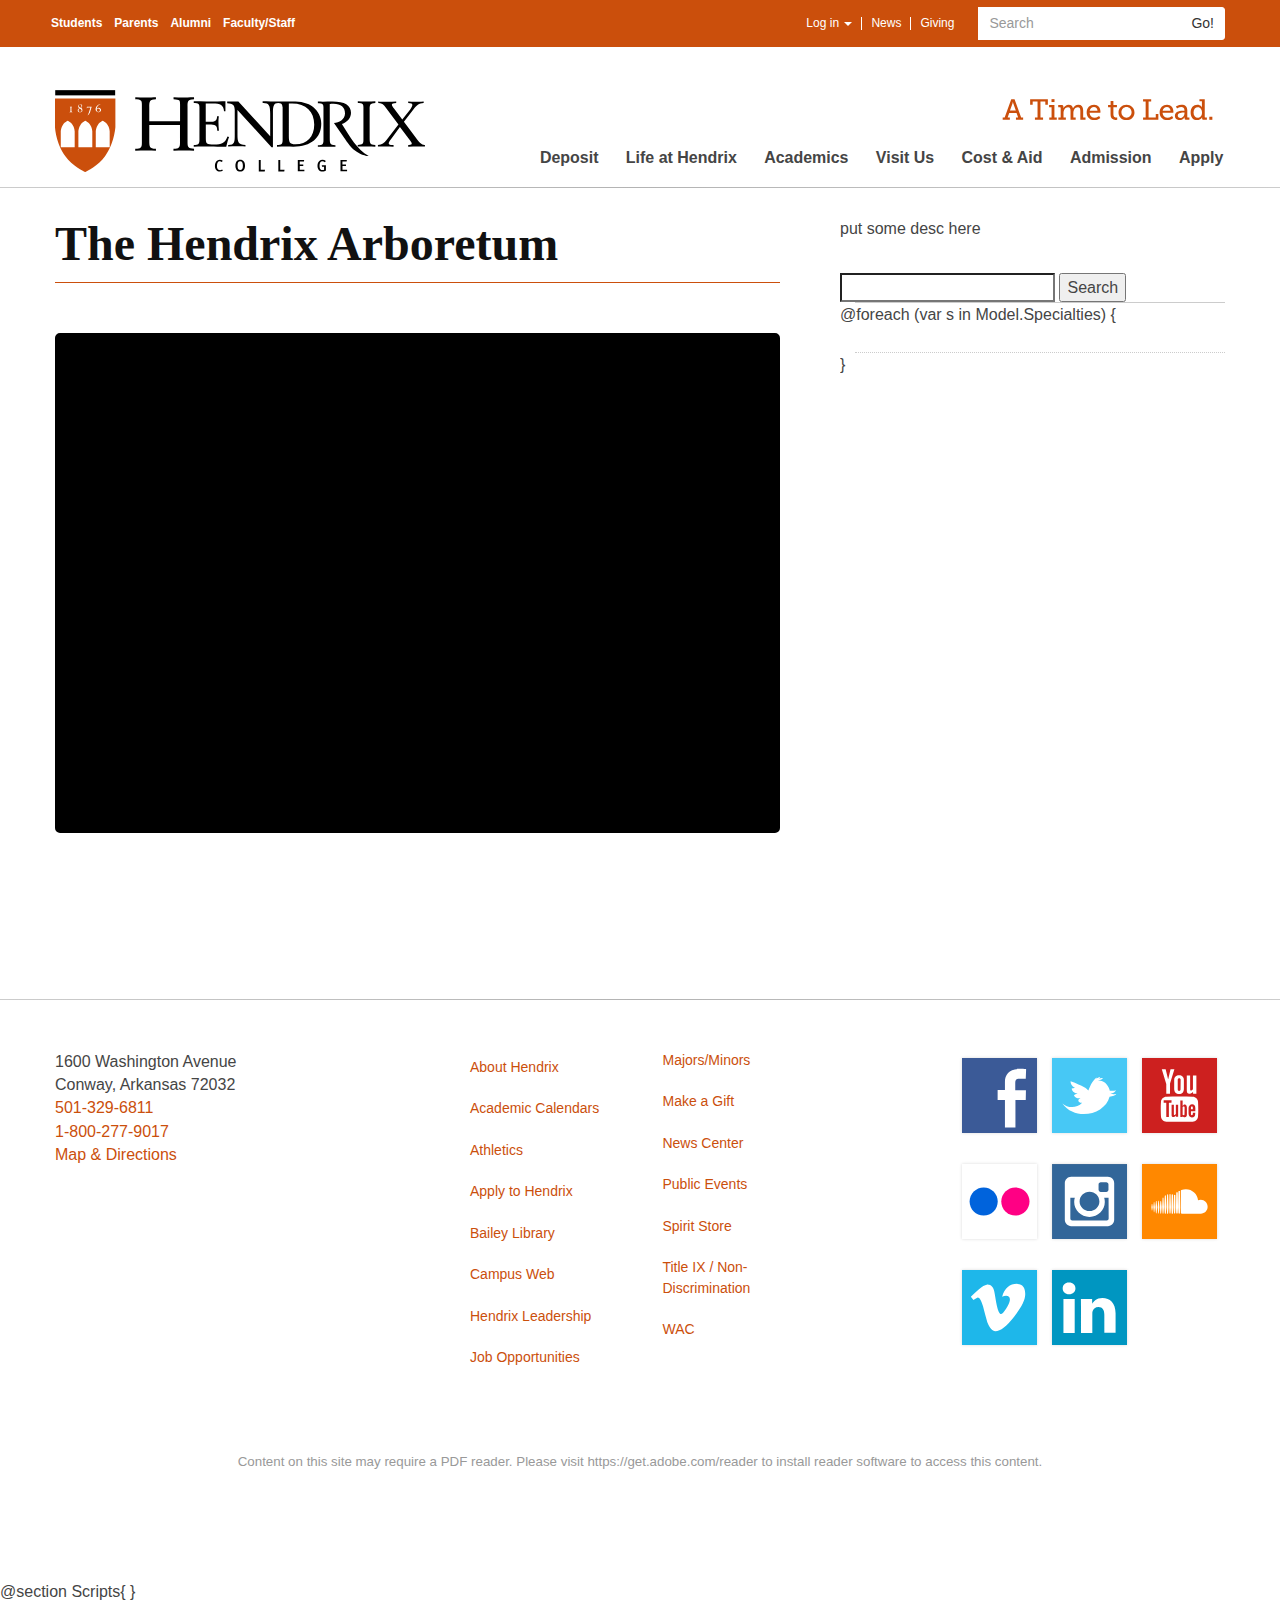
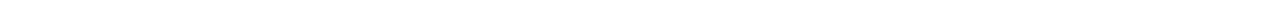
<file: New/The Hendrix College Campus Arboretum _ Hendrix College.html>
<!DOCTYPE HTML>

<html lang="en">
<head>
    <meta http-equiv="Content-Type" content="text/html; charset=UTF-8">
    <meta http-equiv="X-UA-Compatible" content="IE=edge">
    <meta name="viewport" content="width=device-width, initial-scale=1">
    <meta name="theme-color" content="#f5822a">
    <meta property="og:title" content="The Hendrix College Campus Arboretum">
    <meta property="og:type" content="article">
    <meta property="og:image" content="https://www.hendrix.edu/content2/images/altusbell.jpg">
    <meta property="og:site_name" content="Hendrix College">
    <meta property="og:description" content="&quot;Consistent with its community orientation and the educational goals of Hendrix College, the development of the campus arboretum was intended to provide an educational center for not only Hendrix College, but for the other colleges, public schools, and the general public in the Central Arkansas area, as well as for ">
    <meta property="fb:admins" content="57301304">
    <meta property="fb:app_id" content="160383297496277">
    <link rel="stylesheet" type="text/css" href="./The%20Hendrix%20College%20Campus%20Arboretum%20_%20Hendrix%20College_files/ektron.stylesheet.ashx">
    <link href="./The%20Hendrix%20College%20Campus%20Arboretum%20_%20Hendrix%20College_files/css" rel="stylesheet" type="text/css">
    <link href="./The%20Hendrix%20College%20Campus%20Arboretum%20_%20Hendrix%20College_files/css(1)" rel="stylesheet" type="text/css">
    <link href="./The%20Hendrix%20College%20Campus%20Arboretum%20_%20Hendrix%20College_files/style3.css" rel="stylesheet">
    <link href="./The%20Hendrix%20College%20Campus%20Arboretum%20_%20Hendrix%20College_files/e.min.css" rel="stylesheet">
    <link href="./The%20Hendrix%20College%20Campus%20Arboretum%20_%20Hendrix%20College_files/font-awesome.min.css" rel="stylesheet">

    <title>	The Hendrix College Campus Arboretum | Hendrix College </title>
</head>

<body id="ctl00_ctl00_UiMasterBody" style="zoom: 1;">
    <noscript>
        <iframe src="https://www.googletagmanager.com/ns.html?id=GTM-KWBMBP"
                height="0" width="0" style="display: none; visibility: hidden"></iframe>
    </noscript>

    <a id="pageTop"></a>
    <form method="post" id="aspnetForm">
        <div class="aspNetHidden">
            <input type="hidden" name="ctl00_ctl00_BodyContent_ScriptManager1_HiddenField" id="ctl00_ctl00_BodyContent_ScriptManager1_HiddenField" value="">
            <input type="hidden" name="__EVENTTARGET" id="__EVENTTARGET" value="">
            <input type="hidden" name="__EVENTARGUMENT" id="__EVENTARGUMENT" value="">
            <input type="hidden" name="EktronClientManager" id="EktronClientManager" value="-1759591071,-1228755533,-569449246,-1939951303,-1080527330,-1687560804,-1388997516,2009761168,27274999,1979897163,-422906301,-1818005853,561009152,1762586108,1881432062,1080084488,-1562465382,1338359439">
            <input type="hidden" name="__VIEWSTATE" id="__VIEWSTATE" value="/[base64]/[base64]/[base64]/[base64]/[base64]/aWQ9NDExMTgnIHRhcmdldD0nX3NlbGYnNSBocmVmPScvYmlvbG9neS9iaW9sb2d5LmFzcHg/[base64]/aWQ9NDExMjInIHRhcmdldD0nX3NlbGYnNSBocmVmPScvYmlvbG9neS9iaW9sb2d5LmFzcHg/[base64]/[base64]/[base64]/Mbu+uL4puoOKyF5wjv+1Nm7lxENz/0Zq">
        </div>
        <div class="aspNetHidden">
            <input type="hidden" name="__VIEWSTATEGENERATOR" id="__VIEWSTATEGENERATOR" value="DAD9D2DC">
            <input type="hidden" name="__EVENTVALIDATION" id="__EVENTVALIDATION" value="/wEdAAhUpCAojjXyP4crN4pDp/j4OPwv0r2EVKhQL+dIIAsHledGD3XXkoTPyHIwDAkOPGfOYqz6FOsf10LkzodAGONh9oVF+wgLU0O8ofB7aF1OmMwupEgpHdWhSzaJNCqD88lQSWzYY8BEOHP4AO7Gr7vChkQzObMggMLFjT+OCxlZeXQ8YRou52Pr3Gag55dYWDdJ+VFwFYJQ+xwPPaGJ9hAx">
        </div>
        <header class="globalHeader-mobile">
            <nav class="smallGlobalNav-menuContainer" style="display: none;">
                <div class="smallGlobalNav-menuInnerContainer">
                    <div class="mobileSearchBar">
                        <div id="ctl00_ctl00_GlobalNav2015_UiMobileSearchPanel" onkeypress="javascript:return WebForm_FireDefaultButton(event, &#,39);ctl00_ctl00_GlobalNav2015_UiMobileSearch&#39;)">

                            <div class="nav-search" role="search">
                                <div class="input-group">
                                    <label style="display: none" for="ctl00_ctl00_GlobalNav2015_UiMobileSearchText">Search</label>
                                    <input name="ctl00$ctl00$GlobalNav2015$UiMobileSearchText" id="ctl00_ctl00_GlobalNav2015_UiMobileSearchText" type="text" class="form-control input-sm" placeholder="Search">
                                    <span class="input-group-btn">
                                        <input type="submit" name="ctl00$ctl00$GlobalNav2015$UiMobileSearch" value="Go!" id="ctl00_ctl00_GlobalNav2015_UiMobileSearch" class="btn btn-default btn-sm">
                                    </span>
                                </div>
                            </div>

                        </div>
                    </div>
                    <ul class="nav mobileGlobalNav">

                        <li><a href="https://www.hendrix.edu/enroll">Deposit</a> </li>

                        <li><a href="https://www.hendrix.edu/lifeathendrix/">Life at Hendrix</a> </li>

                        <li><a href="https://www.hendrix.edu/academics/">Academics</a> </li>

                        <li><a href="https://www.hendrix.edu/visit/">Visit Us</a> </li>

                        <li><a href="https://www.hendrix.edu/financialaid/">Cost &amp; Aid</a> </li>

                        <li><a href="https://www.hendrix.edu/admission/">Admission</a> </li>

                        <li><a href="https://www.hendrix.edu/apply">Apply</a> </li>

                    </ul>
                    <div class="mobileResourceBar">
                        <ul class="nav nav-audience">

                            <li><a href="https://www.hendrix.edu/currentstudents/">Students</a> </li>

                            <li><a href="https://www.hendrix.edu/parents/">Parents</a> </li>

                            <li><a href="https://www.hendrix.edu/alumni/">Alumni</a> </li>

                            <li><a href="https://www.hendrix.edu/facultystaff/">Faculty/Staff</a> </li>

                        </ul>
                        <ul class="nav nav-resources">
                            <li class="dropdown">

                                <a href="https://www.hendrix.edu/biology/biology.aspx?id=3645#" class="dropdown-toggle" data-toggle="dropdown" role="button" aria-haspopup="true" aria-expanded="false">Log in <span class="caret"></span></a>
                                <ul class="dropdown-menu">
                                    <li>
                                        <a id="ctl00_ctl00_GlobalNav2015_LinkButton2" href="javascript:__doPostBack(&#39;ctl00$ctl00$GlobalNav2015$LinkButton2&#39;,&#39;&#39;)"><i class="fa fa-sign-in fa-fw"></i>&nbsp;Log in</a>
                                    </li>
                                    <li role="separator" class="divider"></li>
                                    <li><a href="https://www.hendrix.edu/CampusWeb"><i class="fa fa-university fa-fw"></i>&nbsp;My CampusWeb</a></li>
                                    <li><a href="https://outlook.office365.com/" target="_blank"><i class="fa fa-envelope-o fa-fw"></i>&nbsp;WebMail</a></li>
                                </ul>

                            </li>
                            <li><a href="https://www.hendrix.edu/news">News</a></li>
                            <li><a href="https://www.hendrix.edu/giving">Giving</a></li>
                        </ul>
                    </div>
                </div>
            </nav>
            <nav class="smallGlobalNav">
                <div class="smallGlobalNav-content">
                    <div class="smallGlobalNav-logoLink">
                        <a href="https://www.hendrix.edu/">
                            <img src="./The%20Hendrix%20College%20Campus%20Arboretum%20_%20Hendrix%20College_files/hendrixLogo_bob.svg" class="logo" alt="Hendrix College logo">
                        </a>
                    </div>
                    <div class="smallGlobalNav-menuLink">
                        <span>Menu</span>
                    </div>
                </div>
            </nav>
        </header>
        <header class="globalHeader">
            <nav class="navbar navbar-default" id="internalNav">
                <div class="container">
                    <ul class="nav navbar-nav nav-audience">

                        <li><a href="https://www.hendrix.edu/currentstudents/">Students</a> </li>

                        <li><a href="https://www.hendrix.edu/parents/">Parents</a> </li>

                        <li><a href="https://www.hendrix.edu/alumni/">Alumni</a> </li>

                        <li><a href="https://www.hendrix.edu/facultystaff/">Faculty/Staff</a> </li>

                    </ul>
                    <div class="navbar-form navbar-right nav-search" role="search">
                        <div id="ctl00_ctl00_GlobalNav2015_UiDesktopSearchPanel" onkeypress="javascript: return WebForm_FireDefaultButton(event, &#, 39); ctl00_ctl00_GlobalNav2015_UiDesktopSearch &#;39;)">

                            <div class="input-group">
                                <label style="display: none" for="ctl00_ctl00_GlobalNav2015_UiDesktopSearchText">Search</label>
                                <input name="ctl00$ctl00$GlobalNav2015$UiDesktopSearchText" id="ctl00_ctl00_GlobalNav2015_UiDesktopSearchText" type="text" class="form-control input-sm" placeholder="Search">
                                <span class="input-group-btn">
                                    <input type="submit" name="ctl00$ctl00$GlobalNav2015$UiDesktopSearch" value="Go!" id="ctl00_ctl00_GlobalNav2015_UiDesktopSearch" class="btn btn-default btn-sm">
                                </span>
                            </div>
                        </div>
                    </div>
                    <ul class="nav navbar-nav navbar-right nav-resources">
                        <li class="dropdown">

                            <a href="https://www.hendrix.edu/biology/biology.aspx?id=3645#" class="dropdown-toggle" data-toggle="dropdown" role="button" aria-haspopup="true" aria-expanded="false">Log in <span class="caret"></span></a>
                            <ul class="dropdown-menu dropdown-menu-left">
                                <li>
                                    <a id="ctl00_ctl00_GlobalNav2015_UiLogin" href="javascript:__doPostBack(&#39;ctl00$ctl00$GlobalNav2015$UiLogin&#39;,&#39;&#39;)"><i class="fa fa-sign-in fa-fw"></i>&nbsp;Log in</a>
                                </li>
                                <li role="separator" class="divider"></li>
                                <li><a href="https://www.hendrix.edu/CampusWeb"><i class="fa fa-university fa-fw"></i>&nbsp;My CampusWeb</a></li>
                                <li><a href="https://outlook.office365.com/" target="_blank"><i class="fa fa-envelope-o fa-fw"></i>&nbsp;WebMail</a></li>
                            </ul>
                        </li>
                        <li><a href="https://www.hendrix.edu/news">News</a></li>
                        <li><a href="https://www.hendrix.edu/giving">Giving</a></li>
                    </ul>
                </div>
            </nav>
            <nav id="externalNav">
                <div class="container" id="prospectiveNav">
                    <div class="row">
                        <div class="col-xs-12 col-sm-6 col-sm-offset-3 col-md-4 col-md-offset-0 col-xl-3">
                            <a href="https://www.hendrix.edu/">
                                <img src="./The%20Hendrix%20College%20Campus%20Arboretum%20_%20Hendrix%20College_files/hendrixLogo_bob.svg" class="logo" alt="Hendrix College logo">
                            </a>
                        </div>
                        <div class="col-xs-12 col-sm-12 col-md-7 col-md-offset-1 col-lg-8 col-lg-offset-0 col-xl-9">
                            <div class="tagline-container">
                                <a href="https://www.hendrix.edu/giving"><img alt="Unto the Whole Person" src="./The%20Hendrix%20College%20Campus%20Arboretum%20_%20Hendrix%20College_files/hendrixTagline_orange_21.svg" class="tagline"></a>
                            </div>
                            <div class="globalNav-admission-container">
                                <ul class="nav navbar-nav globalNav-admission">
                                    <li><a href="https://www.hendrix.edu/enroll">Deposit</a></li>
                                    <li><a href="https://www.hendrix.edu/lifeathendrix/">Life at Hendrix</a></li>
                                    <li><a href="https://www.hendrix.edu/academics/">Academics</a></li>
                                    <li><a href="https://www.hendrix.edu/visit/">Visit Us</a></li>
                                    <li><a href="https://www.hendrix.edu/financialaid/">Cost &amp; Aid</a></li>
                                    <li><a href="https://www.hendrix.edu/admission/">Admission</a></li>
                                    <li><a href="https://www.hendrix.edu/apply">Apply</a></li>
                                </ul>
                            </div>
                        </div>
                    </div>
                </div>
            </nav>
        </header>
        <script>Sys.WebForms.PageRequestManager._initialize('ctl00$ctl00$BodyContent$ScriptManager1', 'aspnetForm', [], [], [], 90, 'ctl00$ctl00');</script>
        <section class="standardContent">
            <div class="container">
                <div class="col-xs-12 col-sm-12">
                    <div class="contentZone-02">
                    </div>
                </div>
                <div class="row">
                    <div class="col-xs-12 col-md-8 col-md-offset-0 col-xl-7 mainSplitColumn-left">
                        <main class="standardContent-main">
                            <div class="contentZone-03">
                                <header><h1> The Hendrix Arboretum</h1></header>
                                <div id="ctl00_ctl00_BodyContent_MiddleMainContentPlaceHolder_ContentBlockMain">
                                    <div id="myMap" class="myMap" style="width:contain;height:500px;"></div>

                                </div>
                                <style>
                                    /* comment out designs one at a time, or just copy paste color values */
                                    /* maybe make map fit window width and always have search underneathe */
                                    /* InfoBox Design # 1 */
                                    /* .customInfobox {
                                    background-color: rgba(256,256,256,.75);
                                    color: black;
                                                max-width: 200px;
                                    border-radius: 10px;
                                    padding: 10px;
                                    font-size:12px;
                                    pointer-events:auto !important;}

                                    .customInfobox .title {
                                        font-size: 14px;
                                        font-weight: bold;
                                        margin-bottom: 5px;} */

                                    /* InfoBox Design # 2 */
                                    .customInfobox {
                                        background-color: rgba(0,0,0,0.45);
                                        color: white;
                                        max-width: 200px;
                                        border-radius: 10px;
                                        padding: 10px;
                                        font-size: 12px;
                                        pointer-events: auto !important;
                                    }

                                        .customInfobox .title {
                                            font-size: 14px;
                                            font-weight: bold;
                                            margin-bottom: 5px;
                                        }

                                    /* InfoBox Design # 3 */
                                    /* .customInfobox {
                                             background-color: rgba(211,84,0,0.70);
                                             color: black;
                                             max-width: 200px;
                                             border-radius: 10px;
                                             padding: 10px;
                                             font-size:12px;
                                             pointer-events:auto !important;}

                                             .customInfobox .title {
                                                     font-size: 14px;
                                                     font-weight: bold;
                                                     margin-bottom: 5px;} */

                                    .myMap {
                                        background-color: rgba(0,0,0,1);
                                        border: 5px solid black;
                                        border-radius: 5px;
                                        font-size: 12px;
                                    }
                                </style>

                                <div id="ctl00_ctl00_BodyContent_MiddleMainContentPlaceHolder_FormBlockMain">
                                    <input type="hidden" id="ApplicationAPI0" name="ApplicationAPI0" value="postback">
                                    <input type="hidden" name="EktFormId" value="0">
                                    <input type="hidden" name="EktFormTitle" value="">
                                    <input type="hidden" name="EktFormDescription" value="">
                                    <input type="hidden" name="EktFormLang" value="0">
                                    <input type="hidden" name="EktFormPublishDate" value="1/1/0001 12:00:00 AM">

                                </div>
                            </div>
                        </main>
                        <div class="row">
                            <div class="col-xs-12 col-sm-6">
                                <div class="contentZone-04">

                                </div>
                            </div>
                            <div class="col-xs-12 col-sm-6">
                                <div class="contentZone-05">

                                </div>
                            </div>
                        </div>
                    </div>
                    <div class="col-xs-12 col-sm-4 col-md-4 col-xl-4 col-xl-offset-1 mainSplitColumn-right">
                        <nav class="sectionNav legacyMenu">
                            <div class="row">
                                <div class="col-xs-12 sectionNav-header">
                                    <p>put some desc here</p>
                                    <header>
                                        <h2 class="sectionNav-home"> </h2>
                                        <input type="search" id="SearchTreeID" value="" onkeypress="return searchKeyPress(event);" />
                                        <input type="button" onclick="first()" id="SearchTreeIDbtn" value="Search" />
                                        <br>
                                    </header>
                                </div>
                                <div class="col-xs-12 sectionNav-primary">
                                    <ul class="nav primary">
                                        @foreach (var s in Model.Specialties)
                                        {
                                            <li class="">
                                                <input asp-for="@s.Title" type="button" onclick="second('@s.Title')" style="border:none;background:none;font-weight:bold;">
                                                <ul>
                                                </ul>
                                            </li>


                                        }
                                    </ul>
                                </div>
                            </div>
                        </nav>
                        <div class="col-xs-12 sectionNav-secondary">
                            <ul class="nav secondary">
                            </ul>
                        </div>
                    </div>
                </div>
            </div>
        </section>
        <div id="admin" style="text-align:right;vertical-align:bottom">
            <a style="color:white;" href="/Admin/Index">admin</a>
        </div>
        <div id="ctl00_ctl00_BodyContent_NoBot2">
            <span id="ctl00_ctl00_BodyContent_NoBot2_NoBot2_NoBotLabel"></span><input type="hidden" name="ctl00$ctl00$BodyContent$NoBot2$NoBot2_NoBotExtender_ClientState" id="ctl00_ctl00_BodyContent_NoBot2_NoBot2_NoBotExtender_ClientState" value="-386">
        </div>
        <footer class="globalFooter">
            <div class="container">
                <div class="row">
                    <div class="col-sm-6 col-md-3 col-xl-4">
                        <div class="vcard">
                            <a class="fn org url" href="https://www.hendrix.edu/">Hendrix College</a>
                            <div class="adr">
                                <span class="street-address">1600 Washington Avenue</span>
                                <span class="locality">Conway</span>,
                                <span class="region">Arkansas</span>
                                <span class="postal-code">72032</span>
                                <span class="country-name">USA</span>
                            </div>
                            <div class="geo">
                                <abbr class="latitude" title="35.098230">N 35° 05.89380</abbr>
                                <abbr class="longitude" title="-92.442525">W 92° 26.55150</abbr>
                            </div>
                            <div class="tel">
                                <span class="type">Work</span>
                                <span class="value"><a href="tel:+15013296811">501-329-6811</a></span>
                            </div>
                            <div class="tel">
                                <span class="type">Work toll-free</span>
                                <span class="value"><a href="tel:+18002779017">1-800-277-9017</a></span>
                            </div>
                            <div class="map"><a href="https://www.hendrix.edu/location">Map &amp; Directions</a></div>
                        </div>
                    </div>

                    <div class="col-sm-6 col-md-4 col-md-offset-1 col-xl-3 col-xl-offset-1">
                        <nav class="footer-links">
                            <ul class="nav nav-stacked">

                                <li><a href="https://www.hendrix.edu/discoverhendrix/" target="_self">About Hendrix</a></li>

                                <li><a href="https://www.hendrix.edu/calendars/" target="_self">Academic Calendars</a></li>

                                <li><a href="https://www.hendrix.edu/athletics" target="_self">Athletics</a></li>

                                <li><a href="https://www.hendrix.edu/apply/?utm_campaign=applyLinks&amp;utm_source=global&amp;utm_medium=footerNav&amp;utm_content=footerNavApply" target="_self">Apply to Hendrix</a></li>

                                <li><a href="https://www.hendrix.edu/baileylibrary/" target="_self">Bailey Library</a></li>

                                <li><a href="https://www.hendrix.edu/campusweb" target="_self">Campus Web</a></li>

                                <li><a href="https://www.hendrix.edu/leadership/" target="_self">Hendrix Leadership</a></li>

                                <li><a href="https://www.hendrix.edu/jobs" target="_self">Job Opportunities</a></li>

                                <li><a href="https://www.hendrix.edu/academicaffairs/default.aspx?id=1074" target="_self">Majors/Minors</a></li>

                                <li><a href="https://www.hendrix.edu/makeagift/" target="_self">Make a Gift</a></li>

                                <li><a href="https://www.hendrix.edu/news" target="_self">News Center</a></li>

                                <li><a href="https://www.hendrix.edu/events/" target="_self">Public Events</a></li>

                                <li><a href="https://spirit.hendrix.edu/" target="_self">Spirit Store</a></li>

                                <li><a href="https://hendrix.edu/titleix" target="_self">Title IX / Non-Discrimination</a></li>

                                <li><a href="https://www.hendrix.edu/wac/" target="_self">WAC</a></li>

                            </ul>
                        </nav>
                    </div>
                    <div class="col-sm-12 col-sm-offset-0 col-md-3 col-md-offset-1 col-lg-3 col-lg-offset-1 col-xl-2 col-xl-offset-2">
                        <nav class="footerSocial">
                            <ul>

                                <li><a href="https://www.hendrix.edu/facebook/" target="_blank" class="facebook"><span>Facebook</span></a></li>

                                <li><a href="https://www.hendrix.edu/twitter/" target="_blank" class="twitter"><span>Twitter</span></a></li>

                                <li><a href="https://www.hendrix.edu/youtube/" target="_blank" class="youtube"><span>YouTube</span></a></li>

                                <li><a href="https://www.hendrix.edu/flickr/" target="_blank" class="flickr"><span>Flickr</span></a></li>

                                <li><a href="https://www.hendrix.edu/instagram/" target="_blank" class="instagram"><span>Instagram</span></a></li>

                                <li><a href="https://www.hendrix.edu/soundcloud/" target="_blank" class="soundcloud"><span>Soundcloud</span></a></li>

                                <li><a href="https://www.hendrix.edu/vimeo/" target="_blank" class="vimeo"><span>Vimeo</span></a></li>

                                <li><a href="https://www.hendrix.edu/linkedin/" target="_blank" class="linkedin"><span>LinkedIn</span></a></li>

                            </ul>
                        </nav>
                    </div>
                </div>
                <div class="row">
                    <div class="col-md-12" style="text-align: center;">
                        <p style="display: inline-block; padding-top: 50px; font-size: smaller;" class="text-muted">Content on this site may require a PDF reader. Please visit <a class="text-muted" target="_blank" href="https://get.adobe.com/reader/" title="Get Adobe Reader">https://get.adobe.com/reader</a> to install reader software to access this content.</p>
                    </div>
                </div>
            </div>
        </footer>
    </form>
</body>
</html>

@section Scripts{
    <script src='https://www.bing.com/api/maps/mapcontrol?callback=GetMap' async defer></script>
        <script>
            var map;
            var infoboxTemplate = '<div class="customInfobox"><div class="title">{title}</div>{description}</div>';
            var dataSet;
            var Locations = [];

            function first() {
                $(document).ready(function () {
                    var str = $("#SearchTreeID").val();
                    $.ajax({
                        type: 'GET',
                        url: '?handler=Locations',
                        data: { st: str },
                        success: function (data) {
                            dataSet = data;
                            GetMap();
                        },
                        error: function (error) {
                            alert("Error: " + error);
                        }
                    });
                });
            }

            function second(category) {
                $(document).ready(function () {
                    var str = category;
                    $.ajax({
                        type: 'GET',
                        url: '?handler=LocationsOther',
                        data: { st: str },
                        success: function (data) {
                            dataSet = data;
                            GetMap();
                        },
                        error: function (error) {
                            alert("Error: " + error);
                        }
                    });
                });
            }

            function GetMap() {
                var bounds = Microsoft.Maps.LocationRect.fromLocations(new Microsoft.Maps.Location(35.12, -92.48), new Microsoft.Maps.Location(35.05, -92.42));
                var map = new Microsoft.Maps.Map('#myMap', {
                    credentials: 'Aiu-S4L-qkRYZ7dogH6LFdwd5x54LUlsUDcXkqUO4eI8lRk731jLM1GU3jyiMaPO',
                    center: new Microsoft.Maps.Location(35.10013507872911, -92.44089554043532),
                    mapTypeId: Microsoft.Maps.MapTypeId.aerial,
                    zoom: 16.5,
                    maxBounds: bounds
                });
                infobox = new Microsoft.Maps.Infobox(map.getCenter(), {
                    visible: false
                });
                infobox.setMap(map);

                var center = map.getCenter();
                var randomLocations = Microsoft.Maps.TestDataGenerator.getLocations(5, map.getBounds());
        				for (var i = 0; i < randomLocations.length; i++) {
                    var pin = new Microsoft.Maps.Pushpin(randomLocations[i],{
        							text: ''+ (i + 1),
        							color: 'blue'
        						});

                    pin.metadata = {
                        text: '' + i,
                        title: 'Tree # ' + i,
                        description: 'Location: ' + i + '\n' + '\n Scientific Name: ' + (i) + '\n' + '\n Common Name: ' + (i),
                        id: i
                    };
                    Microsoft.Maps.Events.addHandler(pin, 'click', pushpinClicked);
                    map.entities.push(pin);
                }
            }

            function pushpinClicked(e) {
                if (e.target.metadata) {
                    infobox.setOptions({
                        location: e.target.getLocation(),
                        zIndex: 0,
                        offset: new Microsoft.Maps.Point(10, 0),
                        htmlContent: infoboxTemplate.replace('{title}', '<a class="infobox-close" href="javascript:closeInfobox()">X</a> <h3 id="Treetitle"> </h3>').replace('{description}', '<h5 id ="Treedesc"> </h5> <a style="color:blue; font-size:14px;" id ="Treelink" href ="/TreePage/Index?id=' + e.target.metadata.id + '"> Click here to learn more about this tree. </a>'),
                        visible: true
                    });
                    Treetitle.innerText = e.target.metadata.title;
                    Treedesc.innerText = e.target.metadata.description;
                }
            }

            function closeInfobox() {
                infobox.setOptions({ visible: false });
            }

            function searchKeyPress(e) {
                e = e || window.event;
                if (e.keyCode == 13) {
                    document.getElementById('SearchTreeIDbtn').click();
                    return false;
                }
                return true;
            }
        </script>
    <script src='https://www.bing.com/api/maps/mapcontrol?callback=GetMap&key=Aiu-S4L-qkRYZ7dogH6LFdwd5x54LUlsUDcXkqUO4eI8lRk731jLM1GU3jyiMaPO' async defer></script>
}
</file>
